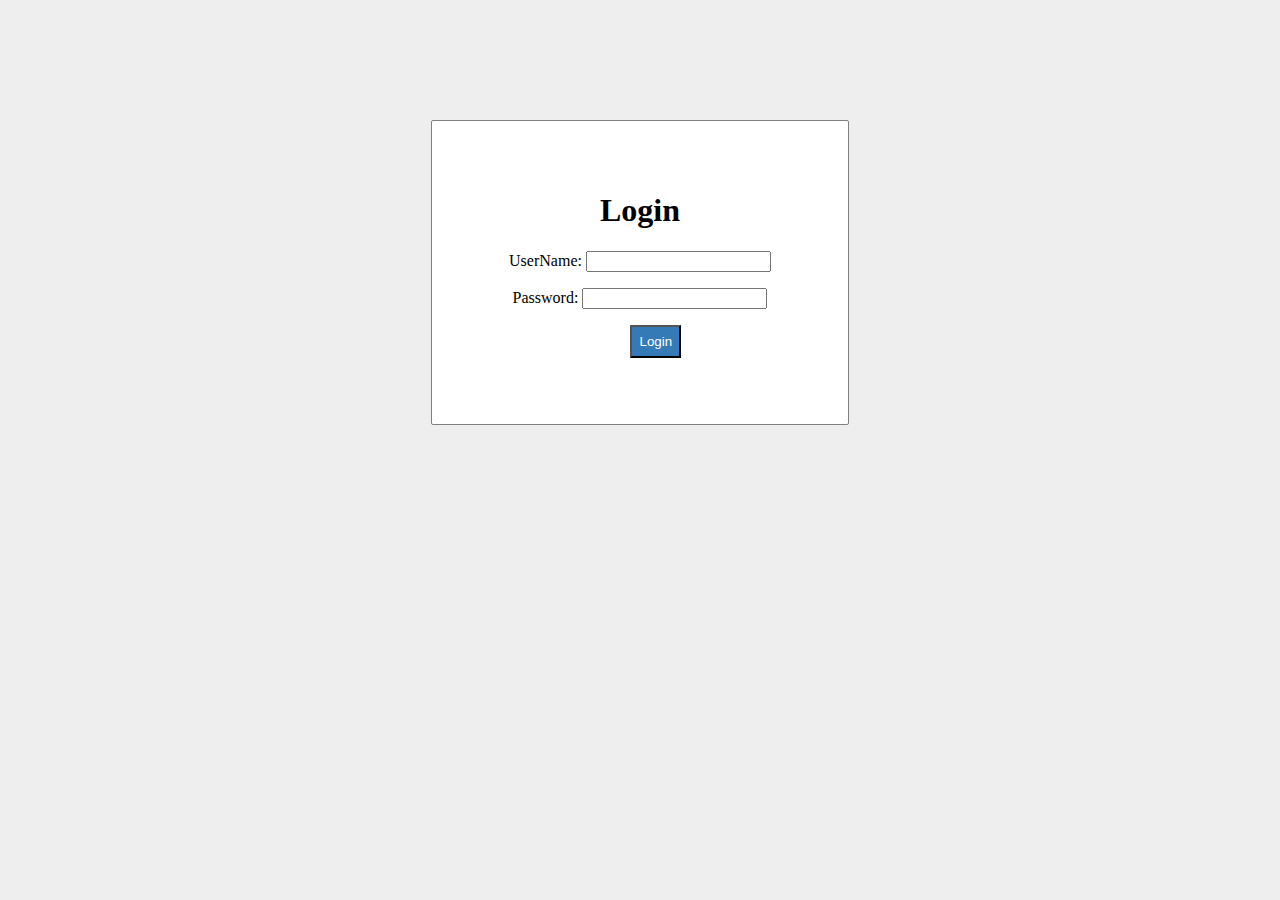
<file: userLogin.html>
<html>  
<head>  
    <title>PHP login system</title>  
    
    <link rel = "stylesheet" type = "text/css" href = "style.css">   
</head>  
<body>  
    <div id = "frm">  
        <h1>Login</h1>  
        <form name="f1" action = "authentication.php" onsubmit = "return validation()" method = "POST">  
            <p>  
                <label> UserName: </label>  
                <input type = "text" id ="user" name  = "user" />  
            </p>  
            <p>  
                <label> Password: </label>  
                <input type = "password" id ="pass" name  = "pass" />  
            </p>  
            <p>     
                <input type =  "submit" id = "btn" value = "Login" />  
            </p>  
        </form>  
    </div>  
      
    <script>  
            function validation()  
            {  
                var id=document.f1.user.value;  
                var ps=document.f1.pass.value;  
                if(id.length=="" && ps.length=="") {  
                    alert("User Name and Password fields are empty");  
                    return false;  
                }  
                else  
                {  
                    if(id.length=="") {  
                        alert("User Name is empty");  
                        return false;  
                    }   
                    if (ps.length=="") {  
                    alert("Password field is empty");  
                    return false;  
                    }  
                }                             
            }  
        </script>  
</body>     
</html>
</file>
<file: style.css>
body{   
    background: #eee;  
}  

h1 {
    text-align: center;
}
#frm{  
    text-align: center;
    border: solid gray 1px;  
    width:25%;  
    border-radius: 2px;  
    margin: 120px auto;  
    background: white;  
    padding: 50px;  
    
}  
#btn{  
    color: #fff;  
    background: #337ab7;  
    padding: 7px;  
    margin-left: 10%;  
    
}
</file>
